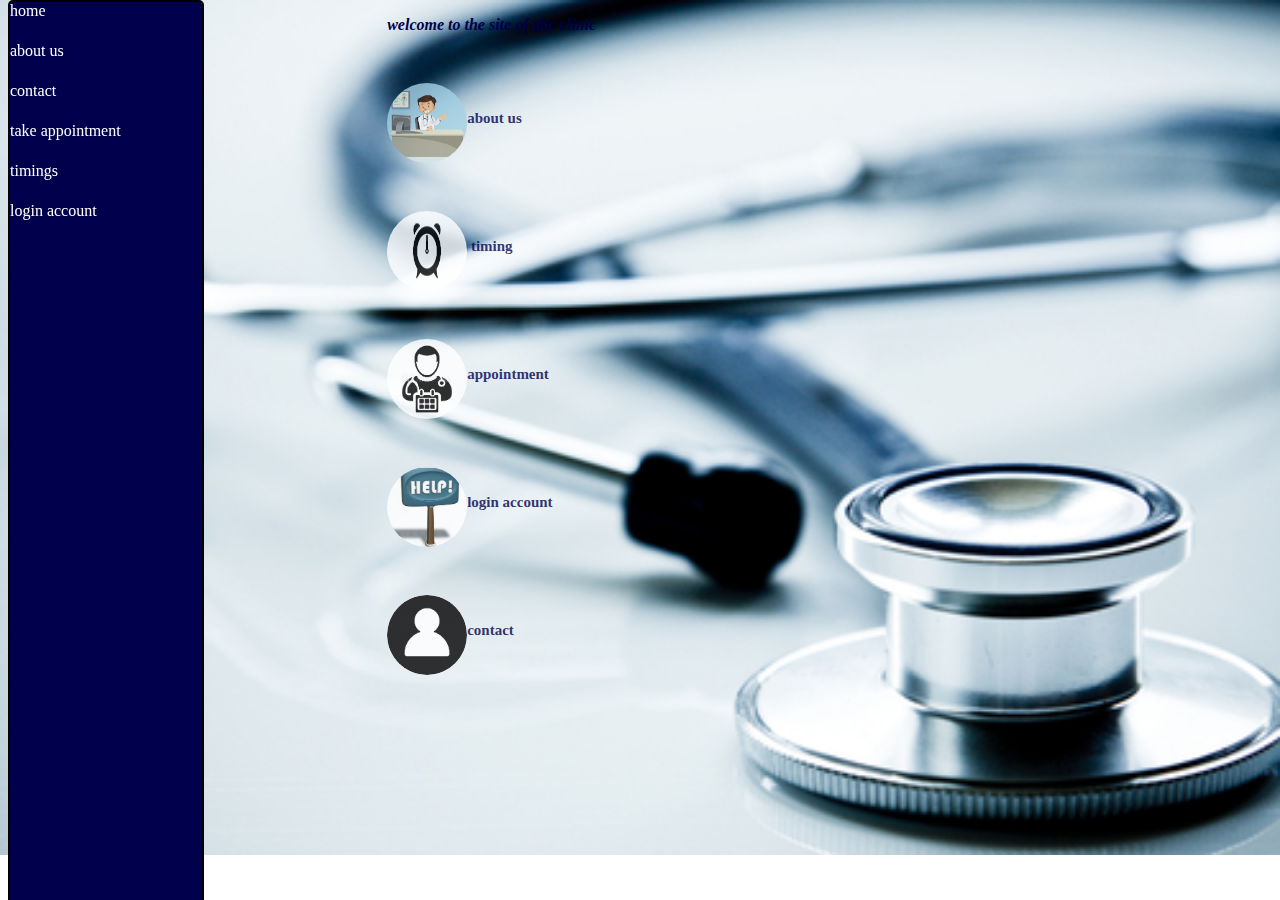
<file: index.htm>
<!DOCTYPE html>
<html>
<head>
<title>project -11912005 clinic website</title>
<link rel="stylesheet"  href="pcss.css">
</head>
<body>
<ul id="navi">
<li><a href="#top">home</a></li>
<li><a href="#img2">about us</a></li>
 
<li><a href="#img4">contact</a></li>
<li><a href="#img5">take appointment</a></li>
<li><a href="#img6">timings</a></li>
<li><a href="#img7">login account</a></li>
  
</ul> 
<div id="content"> 
<div>
<p style="color:rgb(0,0,72) ;font-family:cursive;"><b> <i> welcome to the site of abc clinic</i> </b></p>
<a href="aboutus.htm" target="_self"><p>
<img  class="image" id="img2" src="project21.jpg" align="middle">about us</p></a>
<a href="timing.htm" target="_self"><p>
<img class="image" id="img6" src="timing.jpg" align="middle"> timing</p></a>
 
 
 
<a href="appoint.htm" target="_self"><p>
<img class="image" id="img5" src="appointment.jpg" align="middle">appointment</p></a>
<a href="login.htm" target="_self"><p>
<img class="image" id="img7" src="help.jpg" align="middle">login account</p></a>
<a href="contactus.htm" target="_self"><p>
<img class="image" id="img4" src="contact.jpg" align="middle">contact</p></a>
</div>
</div> 
 
</body>
</html>
</file>
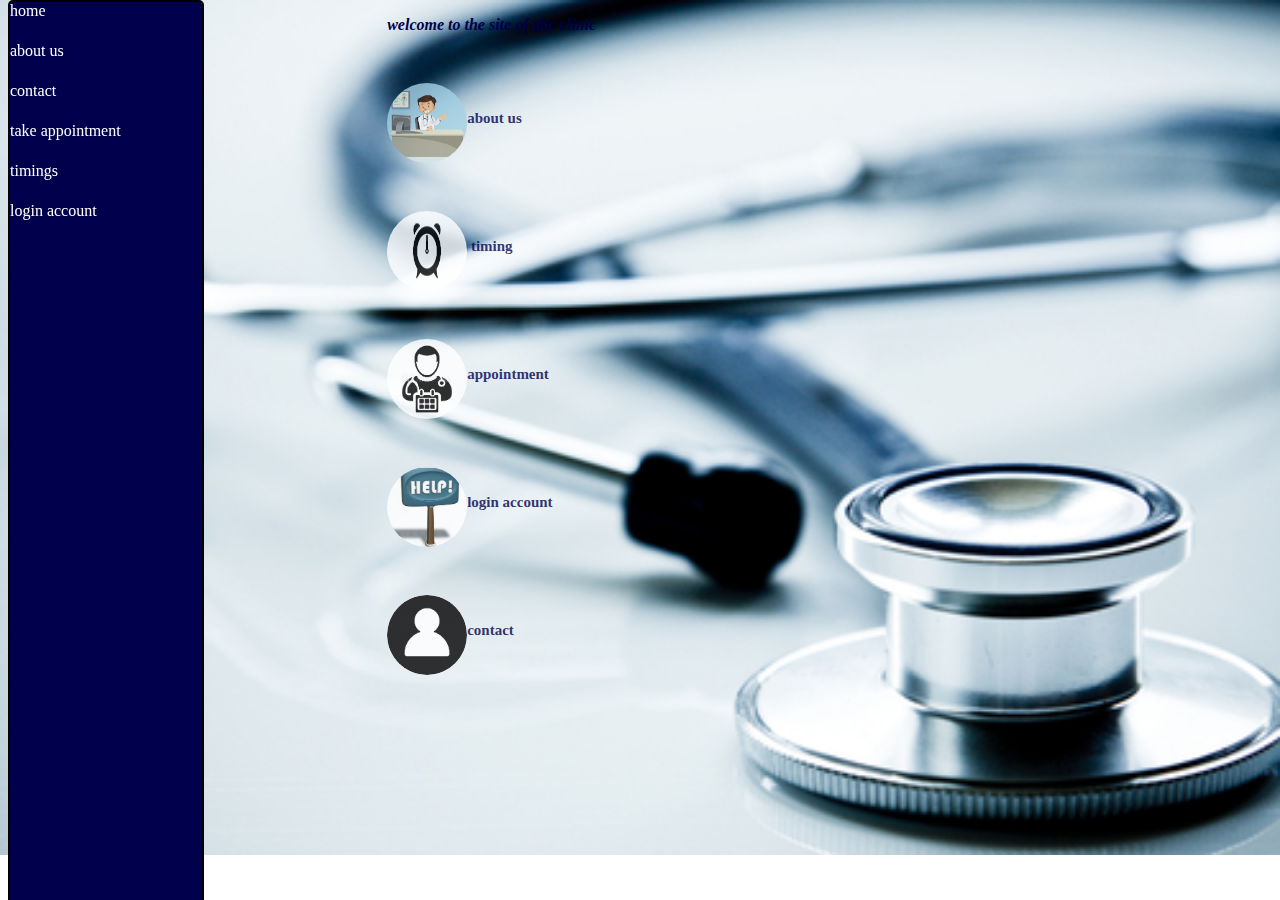
<file: index.html>
<!DOCTYPE html>
<html>
<head>
<title>project -11912005 clinic website</title>
<link rel="stylesheet"  href="pcss.css">
</head>
<body>
<ul id="navi">
<li><a href="#top">home</a></li>
<li><a href="#img2">about us</a></li>
 
<li><a href="#img4">contact</a></li>
<li><a href="#img5">take appointment</a></li>
<li><a href="#img6">timings</a></li>
<li><a href="#img7">login account</a></li>
  
</ul> 
<div id="content"> 
<div>
<p style="color:rgb(0,0,72) ;font-family:cursive;"><b> <i> welcome to the site of abc clinic</i> </b></p>
<a href="aboutus.htm" target="_self"><p>
<img  class="image" id="img2" src="project21.jpg" align="middle">about us</p></a>
<a href="timing.htm" target="_self"><p>
<img class="image" id="img6" src="timing.jpg" align="middle"> timing</p></a>
 
 
 
<a href="appoint.htm" target="_self"><p>
<img class="image" id="img5" src="appointment.jpg" align="middle">appointment</p></a>
<a href="login.htm" target="_self"><p>
<img class="image" id="img7" src="help.jpg" align="middle">login account</p></a>
<a href="contactus.htm" target="_self"><p>
<img class="image" id="img4" src="contact.jpg" align="middle">contact</p></a>
</div>
</div> 
 
</body>
</html>
</file>
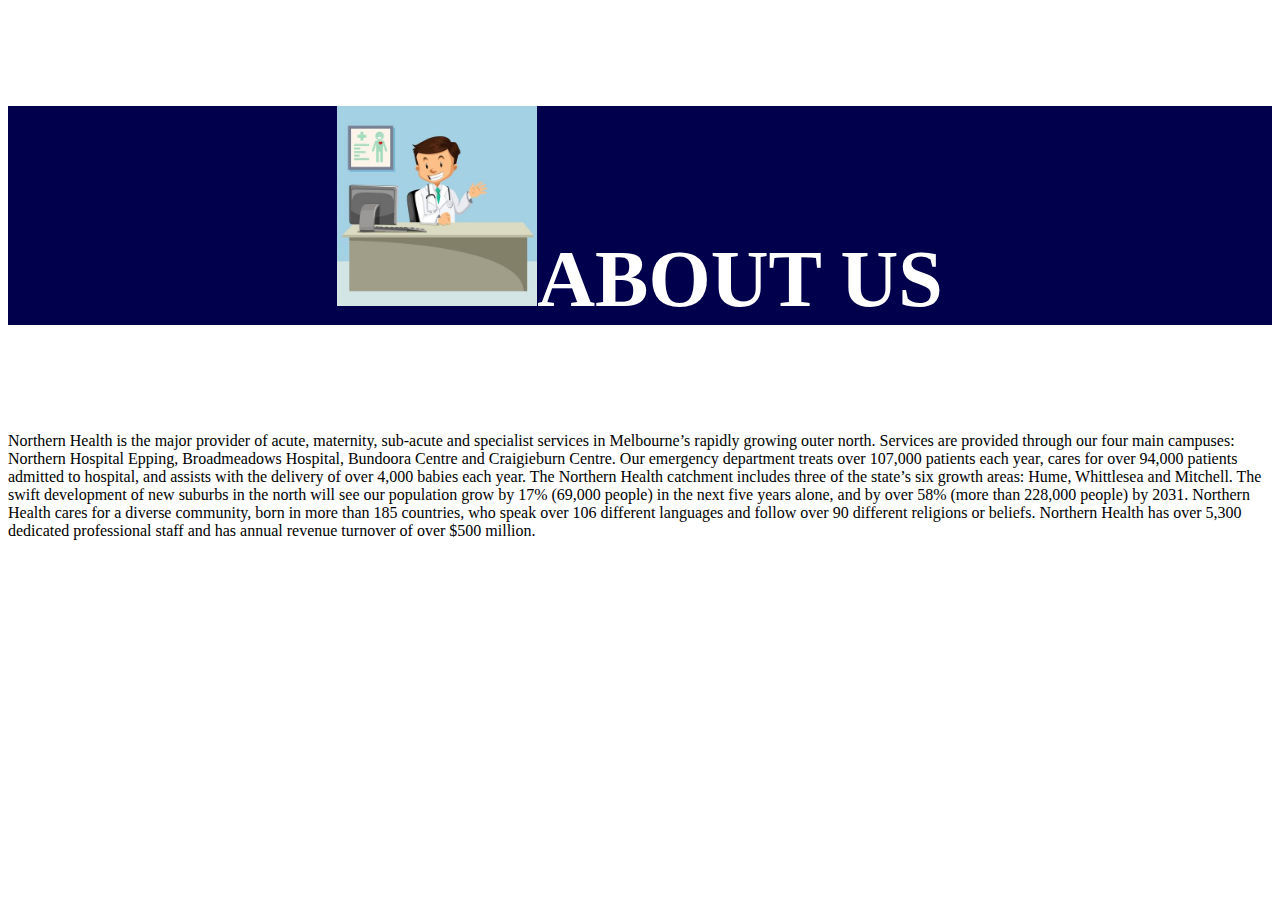
<file: aboutus.htm>
<!DOCTYPE html>
<html>
<head>
<style>
h4{
color: white;
font-size:80px;
text-align:center;
background-color:rgba(0,0,77,1)}
pre{
font-weight:bold;
font-size:20px;}
</style>
<title> about us</title>
</head>
<body>
<h4 ><img src="project21.jpg" style="height:200px;width:200px; radius:5px;">ABOUT US</h4>
 
Northern Health is the major provider of acute, maternity, sub-acute and specialist services in Melbourne’s rapidly growing outer north.

Services are provided through our four main campuses:
Northern Hospital Epping, Broadmeadows Hospital, Bundoora Centre and Craigieburn Centre.

Our emergency department treats over 107,000 patients each year, cares for over 94,000 patients admitted to hospital, 
and assists with the delivery of over 4,000 babies each year.

The Northern Health catchment includes three of the state’s six growth areas: Hume, Whittlesea and Mitchell.
 The swift development of new suburbs in the north will see our population grow by 17% (69,000 people) in the next five years alone,
 and by over 58% (more than 228,000 people) by 2031.

Northern Health cares for a diverse community, born in more than 185 countries, who speak over 106 different languages and follow 
over 90 different religions or beliefs.

Northern Health has over 5,300 dedicated professional staff and has annual revenue turnover of over $500 million.
 
</body>
</html>
</file>
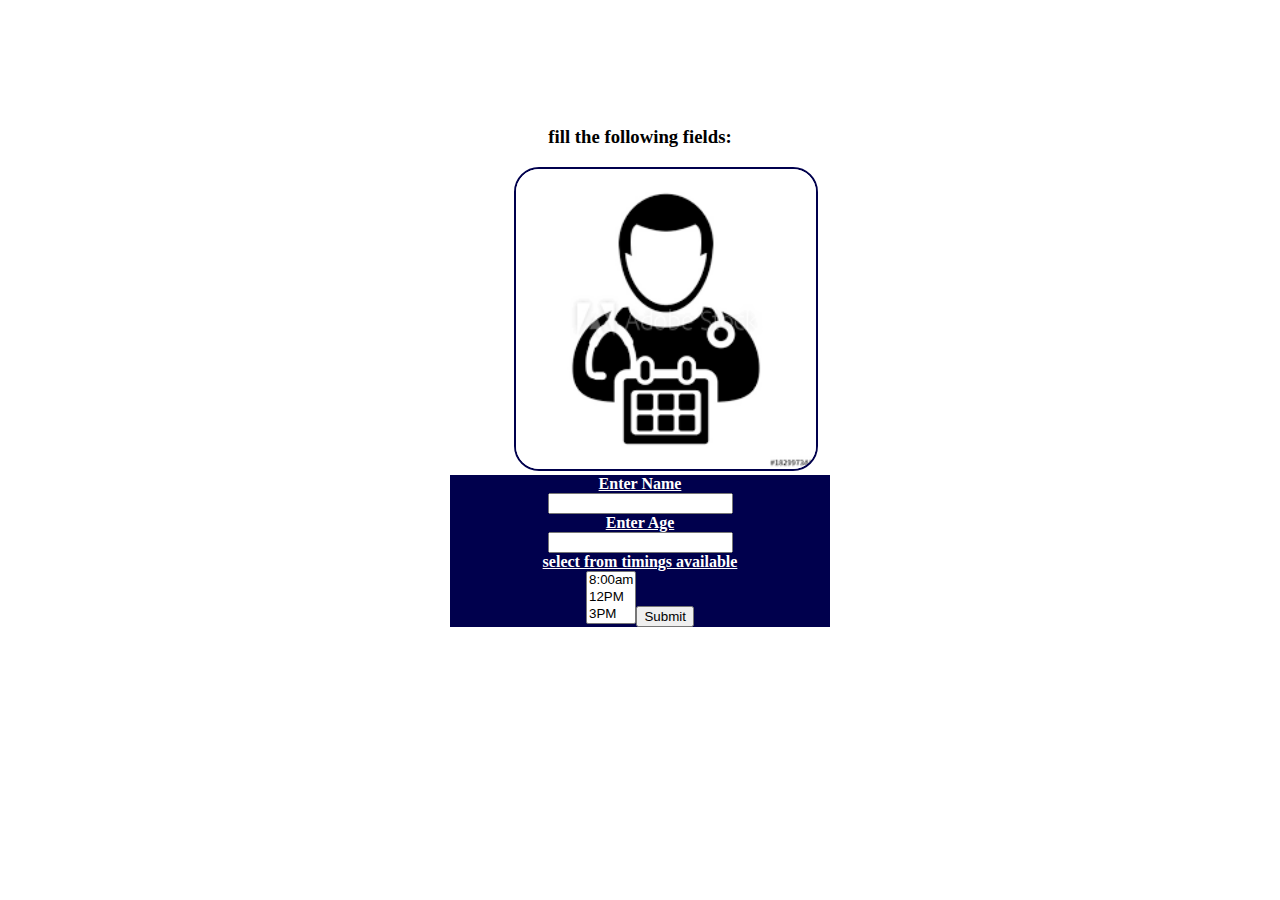
<file: appoint.htm>
<!DOCTYPE html>
<html>
<head>
<title>take appointment</title>
 <style>
h3{
text-align:center;
margin-top:10%;}
img{
border:2px solid rgb(0,0,77);
border-radius:25px;
margin-left:40%;} 
form{

background-color:rgba(0,0,77,1);
text-align:center;
 
margin-right:35%;
margin-left:35%;
}
label{
font-weight:bold;
color:white;
text-decoration:underline;
text-align:center;
}
</style>
</head>
<body>
<h3>fill the following fields:</h3>
<img src="appointment.jpg" style="height:300px; width:300px;">
<form>
<label for="name"> Enter Name</label></br>
<input type="text" id="name" name="name"><br>
<label for="age"> Enter Age</label></br>
<input type="text" id="age" name="aGE"><br>
 <label for="time">select from timings available</label><br>
<select id="time" name="OS"size="3" multiple>
<option value="8">8:00am</option>
<option value="12">12PM</option>
<option value="3">3PM</option>

 
<label for="submit"> click the'submit' button for submitting the form</label><br>
<input type="submit" name="submit form" id="submit"><br>
</form>
 
</body>
</html>
</file>
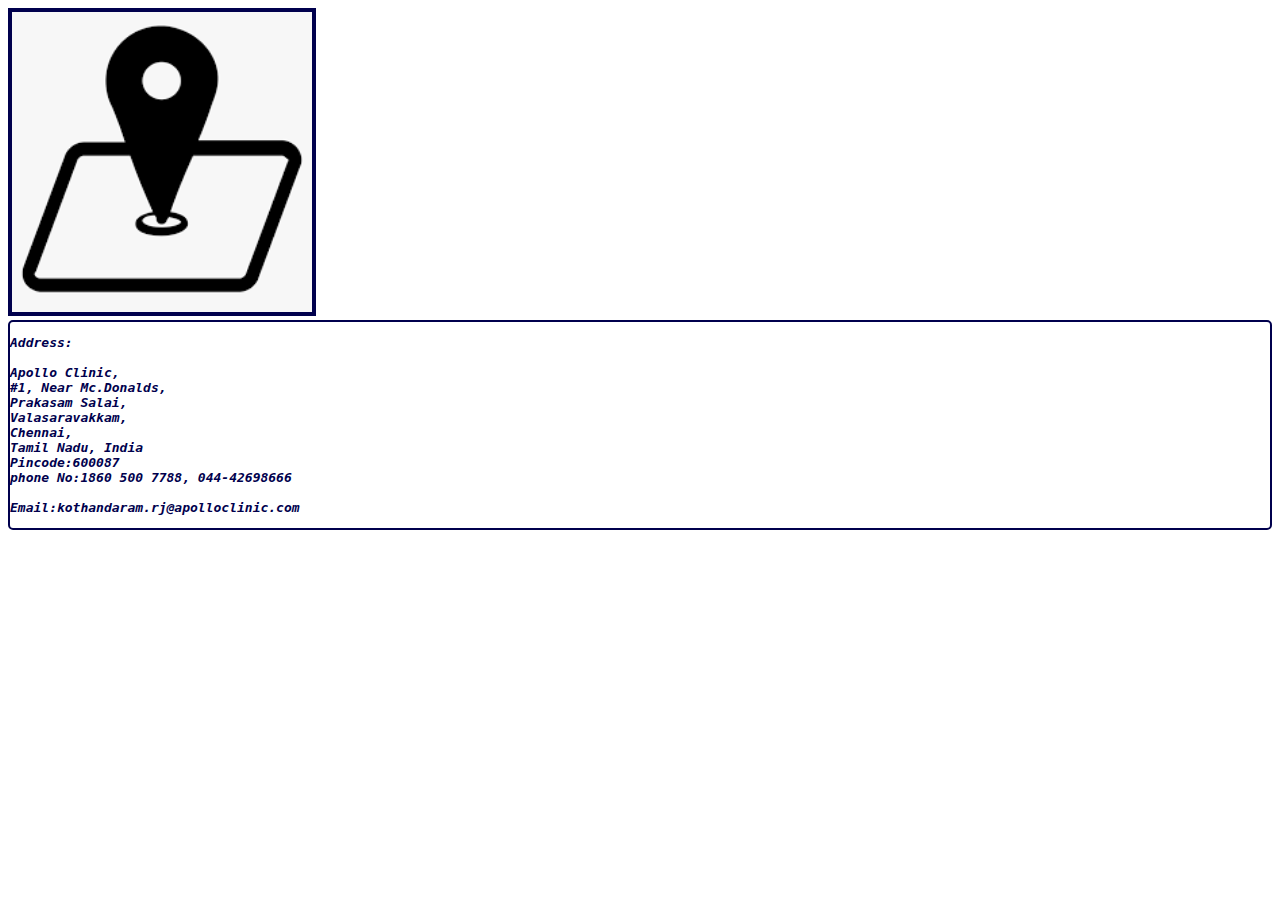
<file: contactus.htm>
<!DOCTYPE html>
<html>
<head>
<title>contactus</title>
</head>
<body>
<img src="address.jpg" style="height:300px;width:300px; border:4px solid rgba(0,0,77,1);">
<address style="border:2px solid rgba(0,0,77,1); border-radius:5px;">
<pre style="color:rgba(0,0,77,1);">
<b>Address:

Apollo Clinic, 
#1, Near Mc.Donalds,
Prakasam Salai,
Valasaravakkam, 
Chennai, 
Tamil Nadu, India
Pincode:600087
phone No:1860 500 7788, 044-42698666

Email:kothandaram.rj@apolloclinic.com</b>
</pre>
</address>
</body>
</html>
</file>
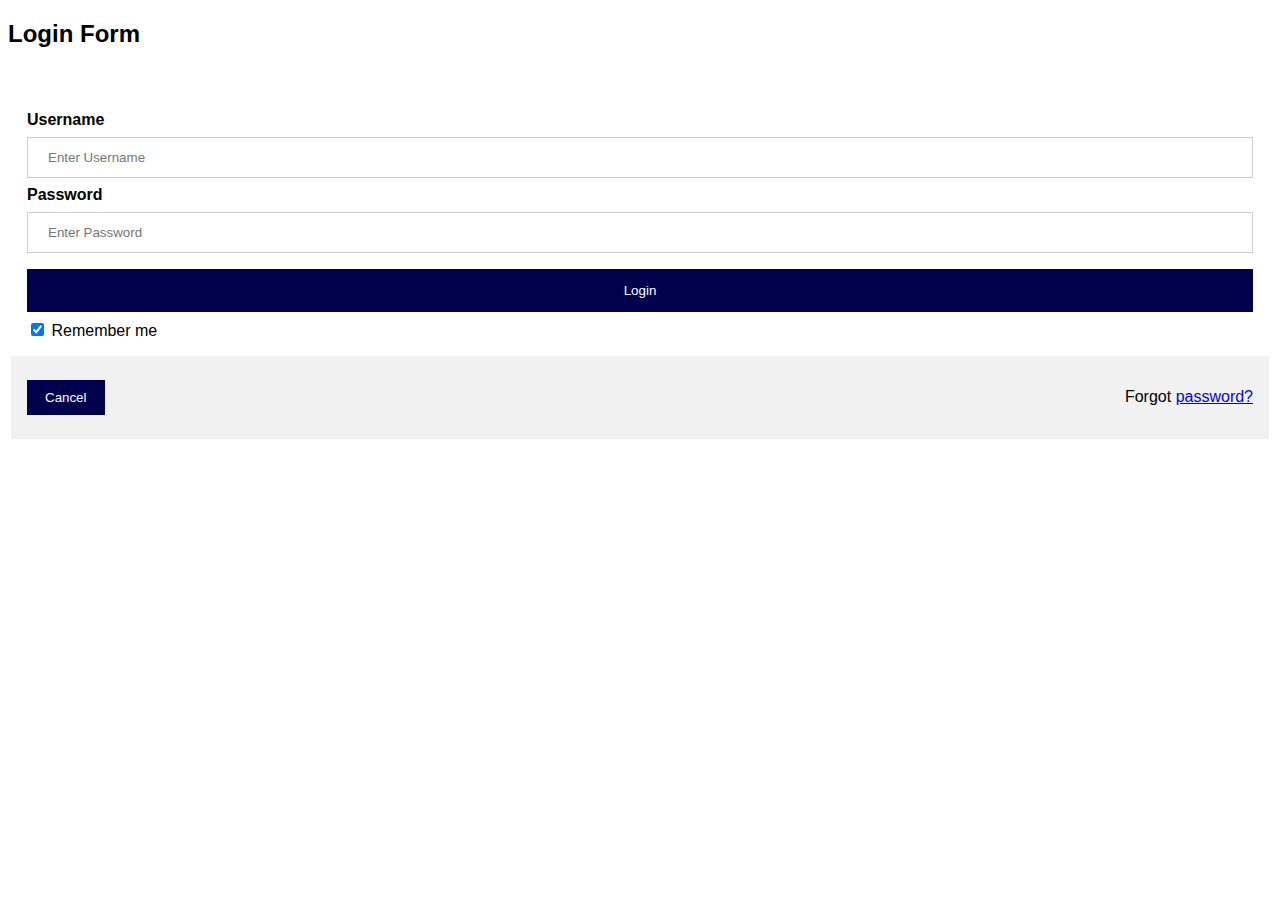
<file: login.htm>
<!DOCTYPE html>
<html>
<head>
<meta name="viewport" content="width=device-width, initial-scale=1">
<style>
body {font-family: Arial, Helvetica, sans-serif;}
form {border: 3px solid #ffffff;}

input[type=text], input[type=password] {
  width: 100%;
  padding: 12px 20px;
  margin: 8px 0;
 
  border: 1px solid #ccc;
  box-sizing: border-box;
}

button {
  background-color: rgba(0,0,77,1);
  color: white;
  padding: 14px 20px;
  margin: 8px 0;
  border: none;
  cursor: pointer;
  width: 100%;
}

button:hover {
  opacity: 0.8;
}

.cancelbtn {
  width: auto;
  padding: 10px 18px;
  background-color: rgb(0,0,77);
}

.imgcontainer {
  text-align: center;
  margin: 24px 0 12px 0;
}

img.avatar {
  width: 40%;
  border-radius: 50%;
}

.container {
  padding: 16px;
}

span.psw {
  float: right;
  padding-top: 16px;
}

/* Change styles for span and cancel button on extra small screens */
@media screen and (max-width: 300px) {
  span.psw {
     display: block;
     float: none;
  }
  .cancelbtn {
     width: 100%;
  }
}
</style>
</head>
<body>

<h2>Login Form</h2>

<form action="/action_page.php" method="post">
  <div class="imgcontainer">
     
  </div>

  <div class="container">
    <label for="uname"><b>Username</b></label>
    <input type="text" placeholder="Enter Username" name="uname" required>

    <label for="psw"><b>Password</b></label>
    <input type="password" placeholder="Enter Password" name="psw" required>
        
    <button type="submit">Login</button>
    <label>
      <input type="checkbox" checked="checked" name="remember"> Remember me
    </label>
  </div>

  <div class="container" style="background-color:#f1f1f1">
    <button type="button" class="cancelbtn">Cancel</button>
    <span class="psw">Forgot <a href="#">password?</a></span>
  </div>
</form>

</body>
</html>
</file>
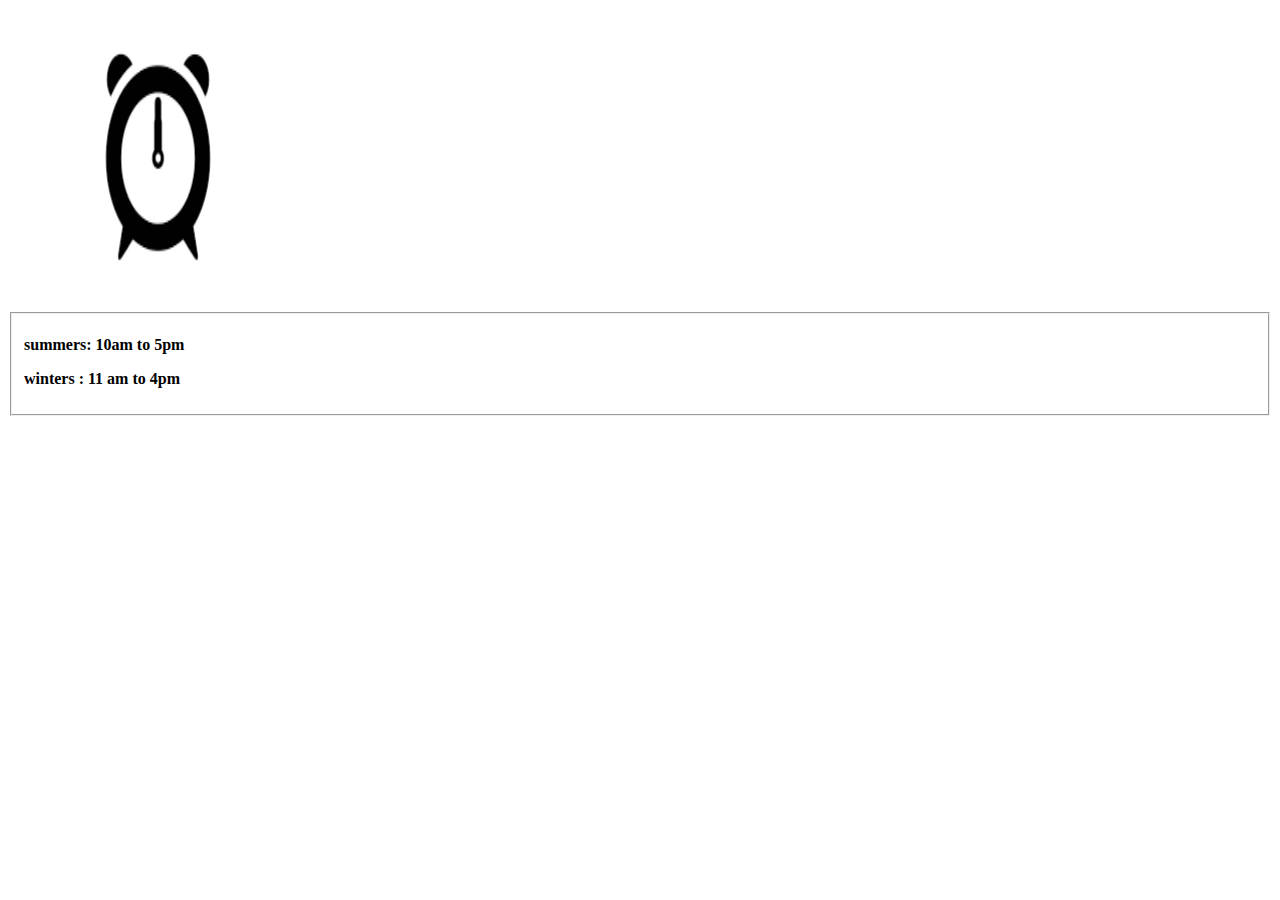
<file: timing.htm>
<!DOCTYPE html>
<html>
<head>
<title>timing</title>
<style>

</style>
</head>
<body >
<img src="timing.jpg" style="height:300px; width:300px;">
<fieldset legend="contactme">
<p><B>summers: 10am to 5pm</B></p>
<p><B>winters : 11 am to 4pm</B></p>
 
 
</fieldset>
</body>
</html>
</file>
<file: pcss.css>
body{
background-image:url('project.jpg');
background-repeat:no-repeat;
background-size:cover;
overflow:auto;
}
#navi{
padding:0;
margin:0;
top:0;}
#content {
margin-left:30%;}
ul{
background-color:rgb(0,0,77,1);
margin:0;
top:0;
padding:0;
width:15%;
height:1000px;
list-style-type:none;
overflow:auto;
border:2px solid black;
border-radius:5px;
position:fixed;
}
a {
text-decoration:none;
color:rgba(0,0,77,0.8);

 }
div a{
font-style:italics;
font-family:cursive;
font-size:15px;
font-weight:bold;
transition: font 0.3s linear;
padding:10px;
}
div a:hover{
color:rgba(0,0,100,1);
text-shadow:2px 2px 2px rgba(0,0,77,0.5);
font-size:20px;
}
li a{
display:block;
width:100%;
margin:0;
top:0;
color:white;
font-style:italics;
font-family:cursive;
 
text-decoration:none; 
background-color:rgba(0,0,77,0.9);
border-color:white;
height:2.5em;
}
li a:hover
{color:rgba(0,0,102,0.6);
background-color:white;
border-radius:10px;
height:3em;
transform: 0px 0px 2px;
}
li:before{
content:"";
bottom:0;
top:0;
margin:0;
transition:0.2s  ease out;}
.image{
position:scroll;
height:80px;
width:80px;
left-margin:90%;
top-margin:90%;
border-radius:100px;
opacity:0.8;
transition:height 0.5s ,width 0.5s;}
.image:hover{
border-radius:100px;
opacity:1;
border:10px rgb(0,0,77);
height:100px;
width:100px;
shadow:2px 2px rgb(0,0,110);}
.content{
display:inline;"}
</file>
